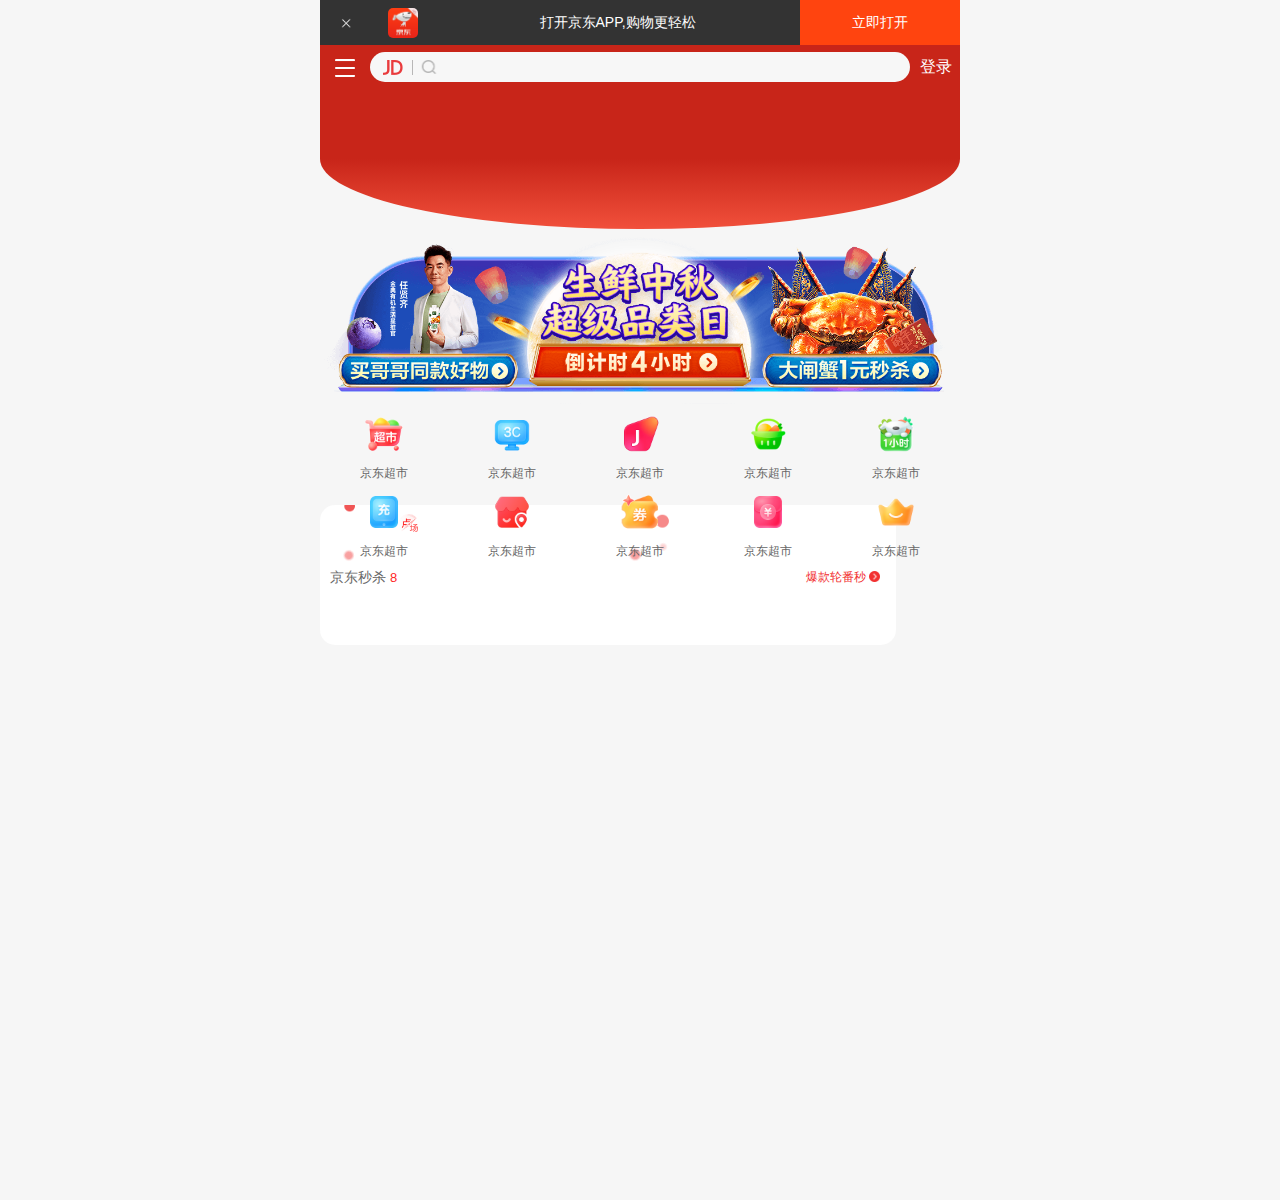
<file: H5/index.html>
<!--
 * @Author: wangxue 3208230974@qq.com
 * @Date: 2022-08-27 08:20:18
 * @LastEditors: wangxue 3208230974@qq.com
 * @LastEditTime: 2022-09-03 11:00:56
 * @FilePath: \day_0827\H5\index.html
 * @Description: 这是默认设置,请设置`customMade`, 打开koroFileHeader查看配置 进行设置: https://github.com/OBKoro1/koro1FileHeader/wiki/%E9%85%8D%E7%BD%AE
-->
<!DOCTYPE html>
<html lang="en">
  <head>
    <meta charset="UTF-8" />
    <meta http-equiv="X-UA-Compatible" content="IE=edge" />
    <meta
      name="viewport"
      content="width=device-width, initial-scale=1.0, user-scalable=no,maximum-scale=1.0,minimum-scale=1.0"
    />
    <link rel="stylesheet" href="./css/normalize.css" />
    <link rel="stylesheet" href="./css/index.css" />
    <title>Document</title>
  </head>

  <body>
    <header class="app">
      <ul>
        <li><img src="./images/叉号.png" alt="" /></li>
        <li><img src="./images/logo.jpg" alt="" /></li>
        <li>打开京东APP,购物更轻松</li>
        <li>立即打开</li>
      </ul>
    </header>
    <div class="search-warp">
      <div class="btn"></div>
      <div class="search">
        <span class="jing-icon"></span>
        <div class="sou"></div>
        <div class="search-input"></div>
      </div>
      <div class="login">登录</div>
    </div>
    <div class="main-content">
      <div class="slider">
        <div class="img">
          <div class="swiper">
            <!-- <img src="./images/splid1.jpg" alt=""> -->
          </div>
        </div>
      </div>
    </div>
    <div class="tab">
      <div class="left">
        <img src="./images/bar1.png" alt="" />
      </div>
      <div class="center">
        <img src="./images/bar2.png" alt="" />
      </div>
      <div class="right">
        <img src="./images/bar3.png" alt="" />
      </div>
    </div>
    <div class="nav">
      <a href=""><img src="./images/nav1.png" alt="" /><span>京东超市</span></a>
      <a href=""><img src="./images/nav2.png" alt="" /><span>京东超市</span></a>
      <a href=""><img src="./images/nav3.png" alt="" /><span>京东超市</span></a>
      <a href=""><img src="./images/nav4.png" alt="" /><span>京东超市</span></a>
      <a href=""><img src="./images/nav5.png" alt="" /><span>京东超市</span></a>
      <a href=""><img src="./images/nav6.png" alt="" /><span>京东超市</span></a>
      <a href=""><img src="./images/nav7.png" alt="" /><span>京东超市</span></a>
      <a href=""><img src="./images/nav8.png" alt="" /><span>京东超市</span></a>
      <a href=""><img src="./images/nav9.png" alt="" /><span>京东超市</span></a>
      <a href=""
        ><img src="./images/nav10.png" alt="" /><span>京东超市</span></a
      >
    </div>
    <div class="miaosha">
      <div class="header">
        <a href="">京东秒杀    <div class="seckill-nth">8</div></a>

        <a href="">爆款轮番秒</a>
      </div>
      <div class="goods"></div>
    </div>
  </body>
</html>
</file>
<file: H5/css/index.css>
body {
    width: 100%;
    min-width: 320px;
    max-width: 640px;
    line-height: 1.5;
    margin: 0 auto;
    background: #f6f6f6;
    font-size: 14px;
    font-family: -apple-system, Helvetica, sans-serif;
    color: #666;
    height: 1200px;
}

ul {
    margin: 0;
    padding: 0;
    list-style: none;
    line-height: 45px;
}

.app {
    height: 45px;
}

.app ul li {
    float: left;
    height: 45px;
    background-color: #333333;
    color: white;
    text-align: center;
}

.app ul li:nth-child(1) {
    width: 8%;
}

.app ul li:nth-child(1) img {
    width: 20px;
    vertical-align: middle;
}

.app ul li:nth-child(2) {
    width: 10%;
}

.app ul li:nth-child(2) img {
    width: 30px;
    vertical-align: middle;
    border-radius: 5px;
}

.app ul li:nth-child(3) {
    width: 57%;
}

.app ul li:nth-child(4) {
    background: #ff440f;
    width: 25%;
}

.search-warp {
    width: 100%;
    height: 44px;
    overflow: hidden;
    font-size: 16px;
    position: fixed;
    min-width: 320px;
    max-width: 640px;
    color: #fff;
    background: rgb(200, 37, 25);
}

.search-warp .btn {
    position: absolute;
    left: 0;
    top: 0;
    height: 44px;
    width: 40px;
}

.search-warp .btn::before {
    content: "";
    display: block;
    width: 20px;
    height: 18px;
    background: url(../images/index.png);
    background-repeat: no-repeat;
    background-size: 20px 18px;
    margin-top: 14px;
    margin-left: 15px;
}

.search-warp .login {
    position: absolute;
    right: 0;
    top: 0;
    width: 40px;
    height: 44px;
    line-height: 44px;
}

.search-warp .search {
    margin: 0 50px;
    height: 30px;
    position: relative;
    margin-top: 7px;
    background-color: #f7f7f7;
    border-radius: 15px;
    font-size: 12px;
    line-height: 30px;
    text-align: center;

}

.search-warp .search .jing-icon {
    width: 20px;
    height: 25px;
    position: absolute;
    top: 8px;
    left: 13px;
    background-image: url(../images/jingdong.png);
    background-size: 20px auto;
    background-repeat: no-repeat;
}

.search-warp .search .jing-icon:after {
    content: "";
    display: block;
    height: 15px;
    width: 1px;
    background-color: rgb(184, 183, 183);
    position: absolute;
    right: -10px;
}

.sou {
    width: 18px;
    height: 15px;
    background: pink;
    position: absolute;
    top: 8px;
    left: 50px;
    background: url(../images/jd-sprites.png) no-repeat 44.892% 0;
    background-size: 200px 200px;

}

.slider {
    width: 100%;
    height: 144px;
}

.slider .img {
    width: 100%;
    height: 140px;
    background-color: rgb(200, 37, 25);
    border-bottom-left-radius: 100%;
    border-bottom-right-radius: 100%;
    background-image: linear-gradient(0deg, #f1503b, #c82519 50%);
}

.slider .swiper {
    display: flex;
    justify-content: center;
}

.slider .swiper img {
    margin-top: 2px;
    width: 94%;
    border-radius: 15px;
}

.tab {
    height: 104px;
    width: 100%;
}

.tab .left img,
.tab .right img,
.tab .center img {
    width: 33.33%;
    float: left;
}

img {
    vertical-align: top;
}

.nav {
    width: 100%;
    font-size: 12px;
    height:168px;
}

.nav a {
    width: 20%;
    float: left;
    text-align: center;
}

.nav a img {
    width: 40px;
    margin: 10px 0;
}

.nav span {
    display: block;
}

a {
    color: #666;
    text-decoration: none;
}
.main-content{
    margin-top:44px;
}

.miaosha {
    height:140px;
    width: 90%;
    background-color: rgb(255, 255, 255);
    border-radius: 15px;
    background-image: url(../images/miiaosha.png);
    background-size: 100% auto;
    background-repeat: no-repeat;
}

.miaosha .header {
    height: 35px;
    line-height: 35px;
    position: relative;
}

.miaosha .goods {
    height: 105px;
}

.miaosha .header a:nth-child(1) {
    padding-left: 10px;
}

.miaosha .header .seckill-nth {
    display: inline;
    font-size: 13px;
    color: #ff2727;
    letter-spacing: 0;
    text-align: center;
    width:18px;
}

.miaosha .header .seckill-nth::after {
    background-image: url(../images/dianchanfg.png);
    content: "";
    position: absolute;
    width: 21px;
    height: 18px;
    display: inline-block;
    background-position: 50%;
    background-size: contain;
    background-repeat: no-repeat;
    top: 9px;
}

.miaosha .header a:nth-child(2) {
    font-size: 12px;
    color: #f23030;
    float: right;
    width: 85px;
    text-align: right;
    position: relative;
    margin-right: 30px;
}

.miaosha .header a:nth-child(2)::after{
    background: url(../images/miaoshayoujiantou.png);
    content: "";
    background-size: cover;
    position: absolute;
    right: -14px;
    top: 11.4px;
    background-repeat: no-repeat;
    display: inline-block;
    width: 11.4px;
    height: 11.4px;
}
</file>
